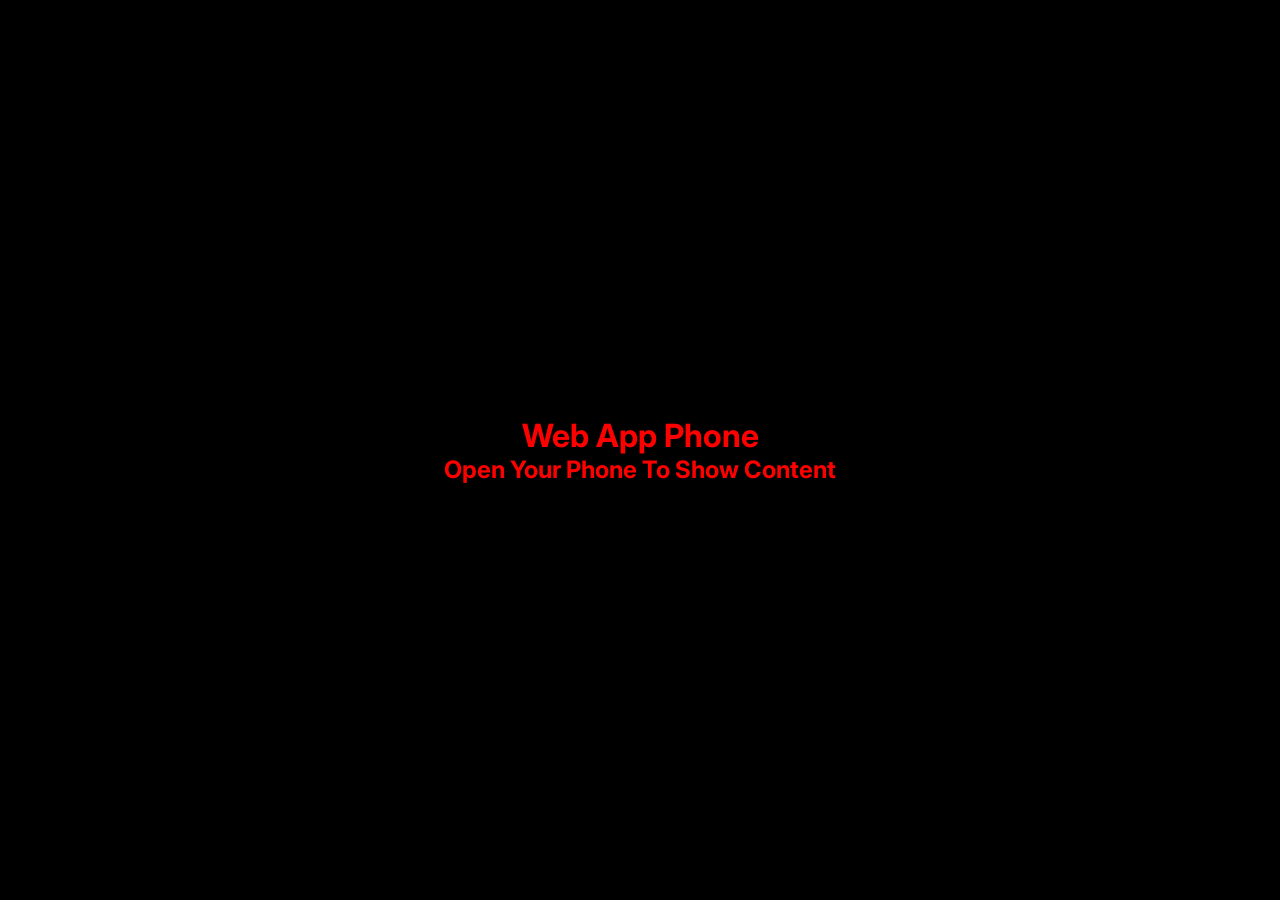
<file: index.html>
<!DOCTYPE html>
<html lang="en">

<head>
    <meta charset="UTF-8" />
    <meta name="viewport" content="width=device-width, initial-scale=1.0" />
    <title>StudyPrime</title>
    <link rel="preconnect" href="https://fonts.googleapis.com" />
    <link rel="preconnect" href="https://fonts.gstatic.com" crossorigin />
    <link href="https://fonts.googleapis.com/css2?family=Syne:wght@700;800&family=Inter:wght@400;500&display=swap"
        rel="stylesheet" />
    <link rel="stylesheet" href="css/style.css" />
    <link rel="manifest" href="manifest.json">
    <link rel="icon" href="assets/imgs/icon.png">
    <!-- Open Graph (Facebook, WhatsApp, LinkedIn, Messenger...) -->
    <meta property="og:title" content="StudyPrime">
    <meta property="og:description" content="Master Your Time Master Your Future">
    <meta property="og:image"
        content="https://img.freepik.com/premium-vector/education-training-logo-concept_958800-91378.jpg">
    <meta property="og:url" content="https://seifeldeen-div.github.io/StudyPrime/">
    <meta property="og:type" content="website">
    <meta property="og:site_name" content="StudyPrime">
    <meta property="og:locale" content="en_US">
</head>

<body>
    <div class="hero">
        <div class="badge">
            <span class="badge-dot"></span>
            TRUSTED BY 50,000+ STUDENTS
        </div>

        <h1 class="headline">
            <span class="line-white">Master Your</span>
            <span class="line-white">Time,</span>
            <span class="line-gradient">Master Your</span>
            <span class="line-gradient">Future.</span>
        </h1>

        <p class="description">
            StudyPrime helps you build deep focus habits with the
            Pomodoro method — structured sessions,
            and zero distractions.
        </p>

        <div class="buttons">
            <a href="pages/home.html" class="btn btn-primary">
                <span class="btn-icon">&#9654;</span>
                Start Focusing Now
            </a>
            <button id="installBtn" class="btn btn-secondary">
                <span class="btn-icon">#</span>
                Download App
            </button>
        </div>
    </div>
    <!-- developers -->
    <p class="footer">
        <span>
            Developed by
        </span>
        <a href="https://www.linkedin.com/in/seifeldeen-div/">
            Eng Seif Eldeen
        </a>
        &
        <a href="https://www.linkedin.com/in/haneen-waleed-abedlwahed/">
            Eng Haneen Walid
        </a>
    </p>
    <!-- web phone -->
    <div class="webPhone">
        <h1>Web App Phone</h1>
        <h2>Open Your Phone To Show Content</h2>
    </div>
    <!-- loader -->
    <div class="loaderContainer">
        <span class="loader"></span>
    </div>
    <!-- script main file -->
    <script>
        let loaderContainer = document.querySelector(".loaderContainer")
        window.setTimeout(() => {
            loaderContainer.classList.add("hideLoader")
            setTimeout(() => {
                loaderContainer.style.display = "none"
            }, 2000)
        }, 2000)
    </script>

    <script src="js/index.js"></script>
</body>

</html>
</file>
<file: css/style.css>
/* ── Reset ── */
*,
*::before,
*::after {
    margin: 0;
    padding: 0;
    box-sizing: border-box;
}

a {
    text-decoration: none;
}

body {
    /* background: #000; */
    background: #0b0c24;
    /* min-height: 100vh;
    display: flex;
    justify-content: center; */

    font-family: 'Inter', sans-serif;
}

@media screen and (max-width:426px) {

    .webPhone {
        display: none;
    }

    body,
    html {
        width: 100%;
        min-height: 100dvh !important;
    }

    body {
        position: relative;

        &::before {
            content: '';
            position: fixed;
            width: 420px;
            height: 420px;
            background: radial-gradient(circle,
                    rgba(160, 30, 100, 0.55) 0%,
                    rgba(90, 20, 130, 0.35) 40%,
                    transparent 70%);
            bottom: -80px;
            right: -80px;
            border-radius: 50%;
            pointer-events: none;
            z-index: -1;
            /* border: solid; */
        }

        &::after {
            content: '';
            position: fixed;
            width: 300px;
            height: 300px;
            background: radial-gradient(circle,
                    rgba(80, 20, 140, 0.3) 0%,
                    transparent 70%);
            top: 20px;
            left: -60px;
            border-radius: 50%;
            pointer-events: none;
            /* border: solid; */
        }
    }

    .hero {
        position: relative;
        overflow: hidden;
        z-index: 1;
        padding: 28px;
        text-align: center;
        /* display: flex;
        flex-direction: column;
        align-items: center;
        text-align: center; */
        /* flex: 1; */
    }

    .badge {
        display: inline-flex;
        align-items: center;
        gap: 9px;
        background: rgba(255, 255, 255, 0.07);
        border: 1px solid rgba(255, 255, 255, 0.14);
        border-radius: 50px;
        padding: 9px 20px;
        font-size: 11px;
        font-weight: 600;
        letter-spacing: 0.12em;
        color: rgba(255, 255, 255, 0.85);
        margin-bottom: 25px;
        animation: fadeUP 0.8s ease forwards;
        opacity: 0;
    }

    .badge-dot {
        width: 7px;
        height: 7px;
        border-radius: 50%;
        background: #d94fa8;
        flex-shrink: 0;
    }

    .headline {
        font-family: 'Syne', sans-serif;
        font-weight: 800;
        font-size: clamp(36px, 10vw, 42px);
        font-size: 45px;
        line-height: 1.06;
        letter-spacing: -0.01em;
        display: flex;
        flex-direction: column;
        gap: 0;
        margin-bottom: 28px;
    }

    .line-white {
        color: #ffffff;
        animation: fadeUP 0.8s 0.2s ease forwards;
        opacity: 0;
    }

    .line-gradient {
        background: linear-gradient(135deg,
                #e0449e 0%,
                #c060d8 40%,
                #8a72e8 80%,
                #7065e5 100%);
        -webkit-background-clip: text;
        -webkit-text-fill-color: transparent;
        background-clip: text;
        animation: fadeUP 0.8s 0.4s ease forwards;
        opacity: 0;
    }

    .description {
        font-size: 20px;
        font-weight: 400;
        line-height: 1.72;
        color: rgba(210, 215, 240, 0.75);
        margin-bottom: 15px;
        animation: fadeUP 0.8s 0.6s ease forwards;
        opacity: 0;
        /* max-width: 360px; */
    }

    .buttons {
        margin-top: 30px;
        display: flex;
        flex-direction: row;
        gap: 12px;
        flex-wrap: wrap;
        justify-content: center;
        width: 100%;
    }

    .btn {
        display: inline-flex;
        align-items: center;
        justify-content: center;
        gap: 10px;
        border: none;
        border-radius: 50px;
        font-family: 'Inter', sans-serif;
        font-size: clamp(13px, 3.5vw, 15.5px);
        font-weight: 700;
        cursor: pointer;
        padding: 16px clamp(18px, 5vw, 28px);
        transition: opacity 0.18s ease, transform 0.18s ease;
        white-space: nowrap;
    }

    .btn:active {
        transform: scale(0.97);
        opacity: 0.88;
    }

    .btn-primary {
        margin-top: 40px ;
        background: linear-gradient(135deg,
                #e8197f 0%,
                #c93cb0 55%,
                #9c5ce8 100%);
        color: #ffffff;
        box-shadow: 0 6px 28px rgba(220, 40, 140, 0.45);
        animation: fadeUP 0.8s 1s ease forwards;
        opacity: 0;
    }

    .btn-primary:hover {
        opacity: 0.9;
    }

    .btn-secondary {
        background: rgba(255, 255, 255, 0.08);
        color: rgba(255, 255, 255, 0.9);
        border: 1px solid rgba(255, 255, 255, 0.18);
        animation: fadeUP 0.8s 0.8s ease forwards;
        opacity: 0;
    }

    .btn-secondary:hover {
        background: rgba(255, 255, 255, 0.12);
    }

    .btn-icon {
        font-size: 14px;
        line-height: 1;
        display: inline-flex;
        align-items: center;
    }

    .footer {
        position: fixed;
        bottom: 5px;
        left: calc((100% - 278px) / 2);
        color: rgba(245, 245, 245, 0.405);
        font-size: 11px;
        /* border: solid; */

        a {
            color: #f6cbef6e;

        }

        span {
            margin-right: 5px;
        }
    }

    .loaderContainer {
        position: fixed;
        z-index: 9999;
        top: 0;
        border: solid 2px solid;
        left: 0;
        width: 100%;
        height: 100%;
        background-color: rgb(0 0 0 / 0.7);
        display: flex;
        justify-content: center;
        align-items: center;
        /* display: none; */
    }

    .loader {
        animation: rotate 1s infinite;
        height: 50px;
        width: 50px;
    }

    .loader:before,
    .loader:after {
        border-radius: 50%;
        content: "";
        display: block;
        height: 20px;
        width: 20px;
    }

    .loader:before {
        animation: ball1 1s infinite;
        background-color: #fff;
        box-shadow: 30px 0 0 #7065e5;
        margin-bottom: 10px;
    }

    .loader:after {
        animation: ball2 1s infinite;
        background-color: #e8197f;
        box-shadow: 30px 0 0 #fff;
    }

    @keyframes rotate {
        0% {
            transform: rotate(0deg) scale(0.8)
        }

        50% {
            transform: rotate(360deg) scale(1.2)
        }

        100% {
            transform: rotate(720deg) scale(0.8)
        }
    }

    @keyframes ball1 {
        0% {
            box-shadow: 30px 0 0 #9c5ce8;
        }

        50% {
            box-shadow: 0 0 0 #c060d8;
            margin-bottom: 0;
            transform: translate(15px, 15px);
        }

        100% {
            box-shadow: 30px 0 0 #c93cb0;
            margin-bottom: 10px;
        }
    }

    @keyframes ball2 {
        0% {
            box-shadow: 30px 0 0 #e8197f;
        }

        50% {
            box-shadow: 0 0 0 #d94fa8;
            margin-top: -20px;
            transform: translate(15px, 15px);
        }

        100% {
            box-shadow: 30px 0 0 #9c5ce8;
            margin-top: 0;
        }
    }


    .hideLoader {
        animation: hideLoader 2s ease forwards;
    }

    @keyframes hideLoader {
        from {
            opacity: 1;
        }

        to {
            opacity: 0;
        }
    }

}

@media (max-width: 357px) {
    .buttons {
        margin-top: 15px;
    }

    .description {
        font-size: 14px;
    }

    .footer {
        text-align: center;
    }
}

@media screen and (max-width:321px) {
    .footer {
        font-size: 7xp;
    }
}

/* ---------------animations----------------------------- */
@keyframes fadeUP {
    from {
        transform: translateY(40px);
        opacity: 0;
    }

    to {
        transform: translateY(0);
        opacity: 1;
    }
}

/* -----------------------webPone-------------------- */
@media screen and (min-width: 426px) {
    .webPhone {
        text-align: center;
        position: absolute;
        z-index: 99999999;
        top: 0;
        left: 0;
        width: 100%;
        height: 100%;
        background-color: black;
        color: red;
        display: flex;
        flex-direction: column;
        justify-content: center;
        align-items: center;
    }
}
</file>
